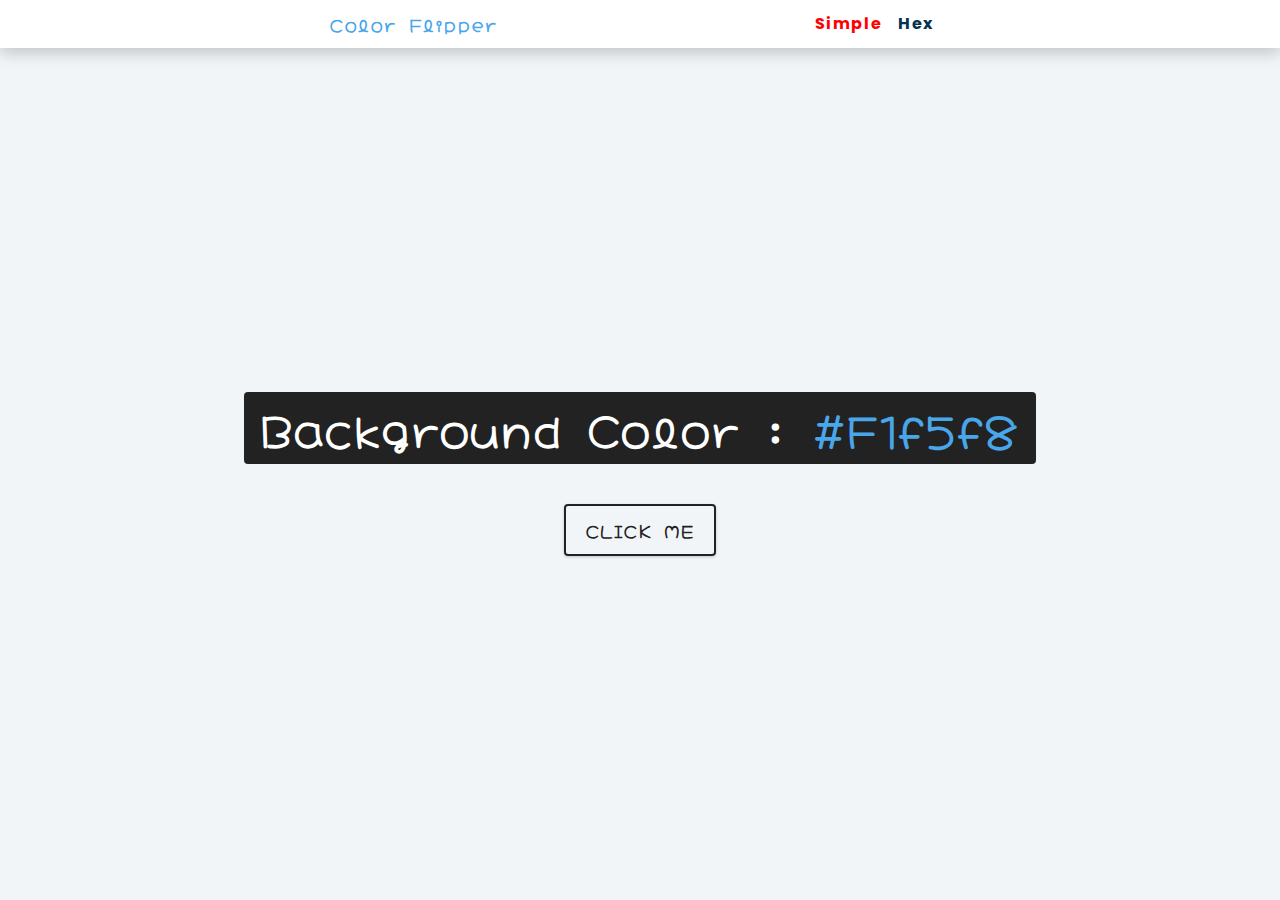
<file: color flipper/index.html>
<!DOCTYPE html>
<html lang="en">
  <head>
    <meta charset="UTF-8" />
    <meta http-equiv="X-UA-Compatible" content="IE=edge" />
    <meta name="viewport" content="width=device-width, initial-scale=1.0" />
    <title>Color Flipper</title>
    <link rel="stylesheet" href="style.css" />
  </head>
  <body>
    <nav>
      <div class="nav-center">
        <h4>Color Flipper</h4>
        <ul class="nav-links">
          <li><a class="simple" href="index.html">simple</a></li>
          <li><a href="hex.html">hex</a></li>
        </ul>
      </div>
    </nav>
    <main>
      <div class="container">
        <h2>background color : <span class="color">#f1f5f8</span></h2>
        <button class="btn btn-hero" id="btn">Click me</button>
      </div>
    </main>
    <script src="app.js"></script>
  </body>
</html>
</file>
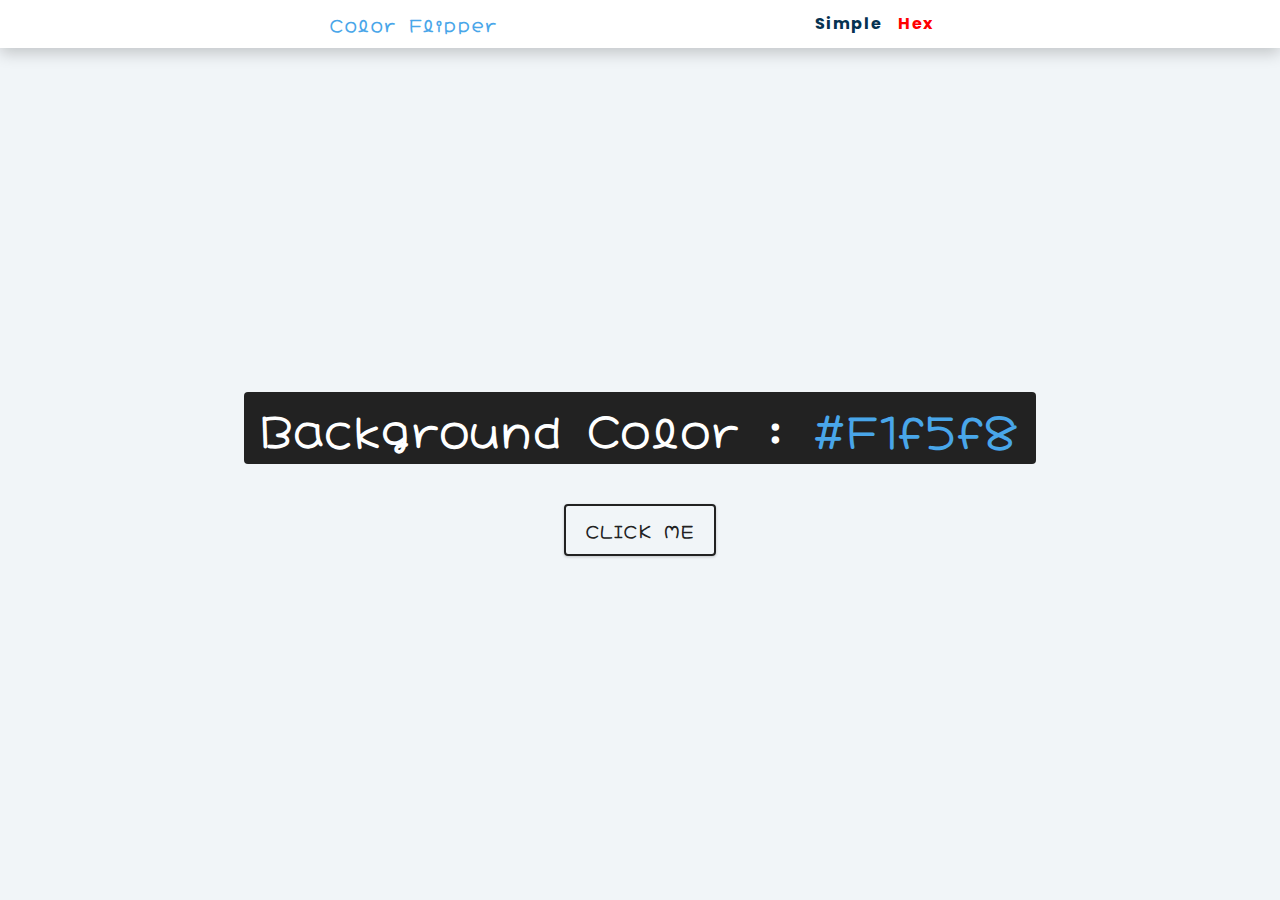
<file: color flipper/hex.html>
<!DOCTYPE html>
<html lang="en">
  <head>
    <meta charset="UTF-8" />
    <meta http-equiv="X-UA-Compatible" content="IE=edge" />
    <meta name="viewport" content="width=device-width, initial-scale=1.0" />
    <title>Color Flipper || Hex</title>
    <link rel="stylesheet" href="style.css" />
  </head>
  <body>
    <nav>
      <div class="nav-center">
        <h4>Color Flipper</h4>
        <ul class="nav-links">
          <li><a href="index.html">simple</a></li>
          <li><a class="hex" href="hex.html">hex</a></li>
        </ul>
      </div>
    </nav>
    <main>
      <div class="container">
        <h2>background color : <span class="color">#f1f5f8</span></h2>
        <button class="btn btn-hero" id="btn">Click me</button>
      </div>
    </main>
    <script src="hex.js"></script>
  </body>
</html>
</file>
<file: color flipper/style.css>
@import url("https://fonts.googleapis.com/css2?family=Hachi+Maru+Pop&display=swap");
@import url("https://fonts.googleapis.com/css2?family=Poppins&display=swap");

:root {
  /* dark shades of primary color */
  --clr-primary-1: hsl(205, 86%, 17%);
  --clr-primary-2: hsl(205, 77%, 27%);
  --clr-primary-3: hsl(205, 72%, 37%);
  --clr-primary-4: hsl(205, 63%, 48%);

  /* primary-main colors */
  --clr-primary-5: hsl(205, 78%, 60%);

  /* lighter shades of primary color */
  --clr-primary-6: hsl(205, 89%, 70%);
  --clr-primary-7: hsl(205, 90%, 76%);
  --clr-primary-8: hsl(205, 86%, 81%);
  --clr-primary-9: hsl(205, 90%, 88%);
  --clr-primary-10: hsl(205, 100%, 96%);

  /* darkest grey - used for headings */
  --clr-grey-1: hsl(209, 61%, 16%);
  --clr-grey-2: hsl(211, 39%, 23%);
  --clr-grey-3: hsl(209, 34%, 30%);
  --clr-grey-4: hsl(209, 28%, 39%);

  /* grey used for paragraphs */
  --clr-grey-5: hsl(210, 22%, 49%);
  --clr-grey-6: hsl(209, 23%, 60%);
  --clr-grey-7: hsl(211, 27%, 70%);
  --clr-grey-8: hsl(210, 31%, 80%);
  --clr-grey-9: hsl(212, 33%, 89%);
  --clr-grey-10: hsl(210, 36%, 96%);
  --clr-white: #fff;
  --clr-red-dark: hsl(360, 67%, 44%);
  --clr-red-light: hsl(360, 71%, 66%);
  --clr-green-dark: hsl(125, 67%, 44%);
  --clr-green-light: hsl(125, 71%, 66%);
  --clr-black: #222;
  --ff-primary: "Hachi Maru Pop", cursive;
  --ff-secondary: "Poppins", sans-serif;
  --transition: all 0.3s linear;
  --spacing: 0.1rem;
  --radius: 0.25rem;
  --light-shadow: 0 5px 15px rgba(0, 0, 0, 0.1);
  --dark-shadow: 0 5px 15px rgba(0, 0, 0, 0.2);
  --max-width: 1170px;
  --fixed-width: 620px;
}

*,
::after,
::before {
  margin: 0;
  padding: 0;
  box-sizing: border-box;
}

body {
  font-family: var(--ff-secondary);
  background: var(--clr-grey-10);
  color: var(--clr-grey-1);
  line-height: 1.5;
  font-size: 0.875rem;
}

ul {
  list-style-type: none;
}

a {
  text-decoration: none;
}

h1,
h2,
h3,
h4 {
  letter-spacing: var(--spacing);
  text-transform: capitalize;
  line-height: 1.25;
  margin-bottom: 0.75rem;
  font-family: var(--ff-primary);
}

h1 {
  font-size: 3rem;
}

h2 {
  font-size: 2rem;
}

h3 {
  font-size: 1.25rem;
}

h4 {
  font-size: 0.875rem;
}

p {
  margin-bottom: 1.25rem;
  color: var(--clr-grey-5);
}

@media screen and (min-width: 800px) {
  h1 {
    font-size: 4rem;
  }

  h2 {
    font-size: 2.5rem;
  }

  h3 {
    font-size: 1.75rem;
  }

  h4 {
    font-size: 1rem;
  }

  body {
    font-size: 1rem;
  }

  h4 {
    font-size: 1rem;
  }

  body {
    font-size: 1rem;
  }
  h1,
  h2,
  h3,
  h4 {
    line-height: 1;
  }
}

.section {
  padding: 5rem 0;
}

.section-center {
  width: 90vw;
  margin: 0 auto;
  max-width: 1170px;
}

@media screen and (min-width: 992px) {
  .section-center {
    width: 95vw;
  }
}

main {
  min-height: 100vh;
  display: grid;
  place-items: center;
}

nav {
  background: var(--clr-white);
  height: 3rem;
  display: grid;
  align-items: center;
  box-shadow: var(--dark-shadow);
}

.nav-center {
  width: 90vw;
  max-width: var(--fixed-width);
  margin: 0 auto;
  display: flex;
  align-items: center;
  justify-content: space-between;
}

.nav-center h4 {
  margin-bottom: 0;
  color: var(--clr-primary-5);
}

.nav-links {
  display: flex;
}

nav a {
  text-transform: capitalize;
  font-weight: 700;
  font-size: 1rem;
  color: var(--clr-primary-1);
  letter-spacing: var(--spacing);
  margin-right: 1rem;
}

.hex {
  color: red;
}

.simple {
  color: red;
}
nav a:hover {
  color: var(--clr-primary-5);
}

main {
  min-height: calc(100vh - 3rem);
  display: grid;
  place-items: center;
}

.container {
  text-align: center;
}

.container h2 {
  background: var(--clr-black);
  color: var(--clr-white);
  padding: 1rem;
  border-radius: var(--radius);
  margin-bottom: 2.5rem;
}

.color {
  color: var(--clr-primary-5);
}

.btn-hero {
  font-family: var(--ff-primary);
  text-transform: uppercase;
  background: transparent;
  color: var(--clr-black);
  letter-spacing: var(--spacing);
  display: inline-block;
  font-weight: 700;
  transition: var(--transition);
  border: 2px solid var(--clr-black);
  cursor: pointer;
  box-shadow: 0 1px 3px rgba(0, 0, 0, 0.2);
  border-radius: var(--radius);
  font-size: 1rem;
  padding: 0.75rem 1.25rem;
}

.btn-hero:hover {
  color: var(--clr-white);
  background: var(--clr-black);
}
</file>
